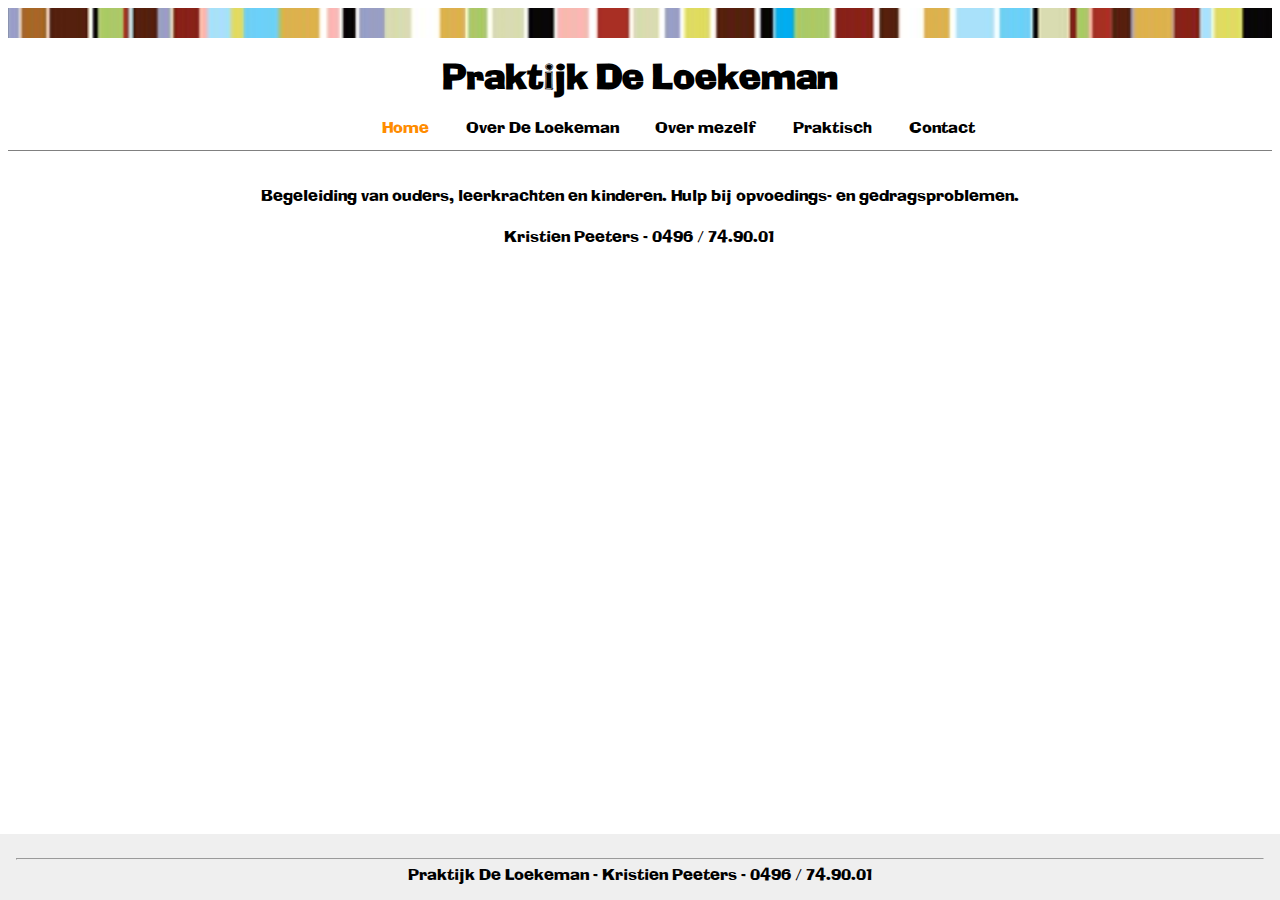
<file: index.html>
<!DOCTYPE html>
<html lang="en">
<head>
    <meta charset="UTF-8">
    <title>Praktijk De Loekeman</title>
    <link href="style.css" rel="stylesheet">
</head>
<body>
<header>
  <div class="bar"></div>
   <h1> Praktijk De Loekeman</h1>
   <ul class="flex-container">
       <li >
       <a class="active" href="index.html">Home</a>           
       </li>
       <li>
<a href="over.html"> Over De Loekeman</a>          
       </li>
       <li>
<a href="mezelf.html"> Over mezelf</a>         
       </li>
        <li>
<a href="praktisch.html"> Praktisch</a>         
       </li>
       <li>
<a href="contact.html"> Contact</a>
       </li>
   </ul>
  
</header>   
 
<main>
    <p>
       Begeleiding van ouders, leerkrachten en kinderen.
       Hulp bij opvoedings- en gedragsproblemen.
       </p>
       <p>
       Kristien Peeters - 0496 / 74.90.01
       </p>   
    
</main>
<footer>
  <hr>
  Praktijk De Loekeman - Kristien Peeters - 0496 / 74.90.01
   <!--
 <div class="kader1">
  L
</div>
<div class="kader2">
  O
</div>
<div class="kader3">
  E
</div>
<div class="kader4">
  K
</div>
<div class="kader5">
  E
</div>
<div class="kader6">
  M
</div>
<div class="kader7">
  A
</div>
<div class="kader8">
  N
</div>
-->

</footer>
</body>
</html>
</file>
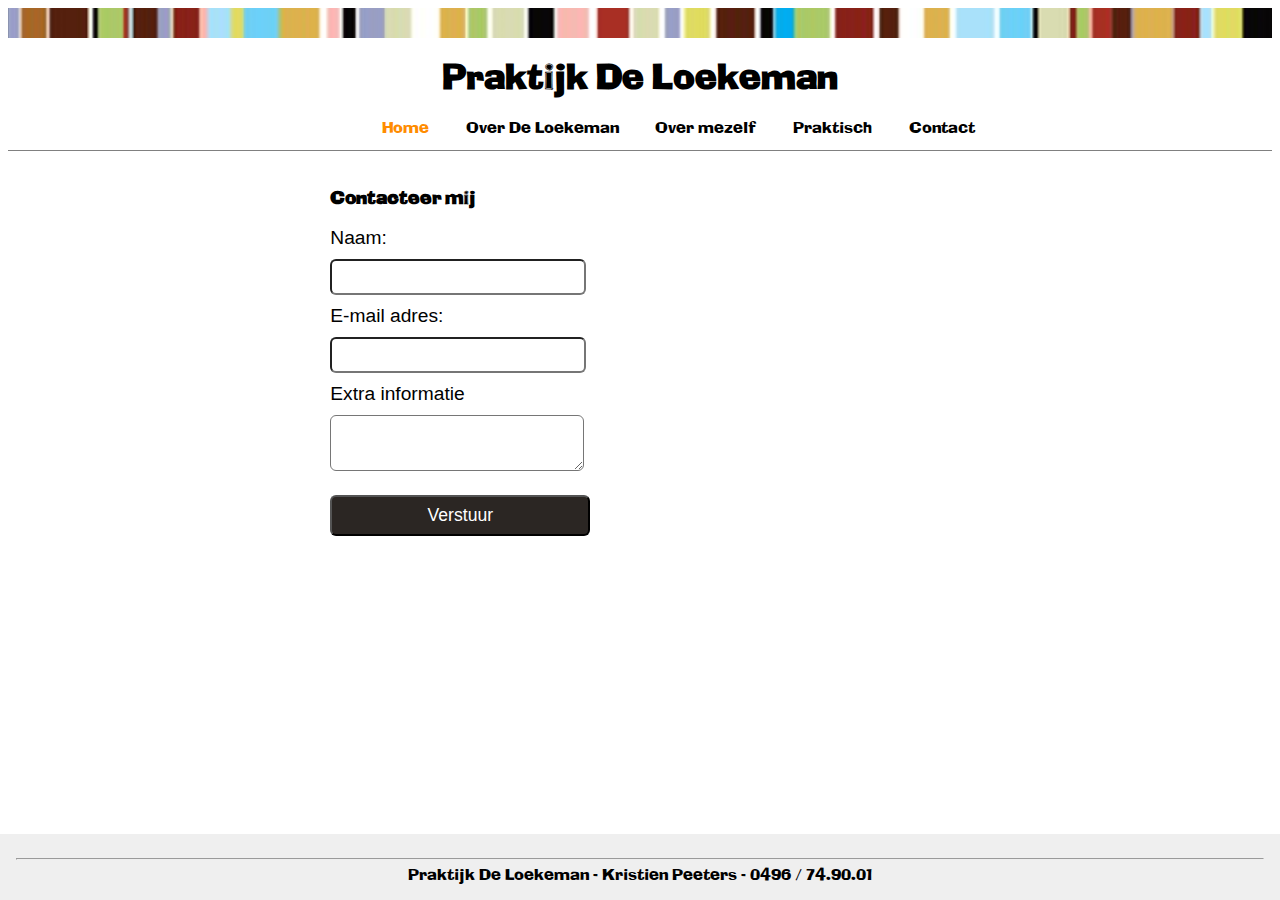
<file: contact.html>
<!DOCTYPE html>
<html lang="en">
<head>
    <meta charset="UTF-8">
    <title>Praktijk De Loekeman</title>
    <link href="style.css" rel="stylesheet">
</head>
<body>
<header>
  <div class="bar"></div>
   <h1> Praktijk De Loekeman</h1>
   <ul class="flex-container">
       <li >
       <a class="active" href="index.html">Home</a>           
       </li>
       <li>
<a href="over.html"> Over De Loekeman</a>          
       </li>
       <li>
<a href="mezelf.html"> Over mezelf</a>         
       </li>
        <li>
<a href="praktisch.html"> Praktisch</a>         
       </li>
       <li>
<a href="contact.html"> Contact</a>
       </li>
   </ul>
  
</header>   
 
<main>   
<div>
   
   <form  action="mailto:kristienpeeters@hotmail.com" method="post" enctype="text/plain">
    <h3> Contacteer mij</h3>  
    <label for="naam">Naam:</label>  
    <input type="text" name= "naam" id="naam">
    <label for="emailadres">E-mail adres:</label>
    <input type="email" name="emailadres" id="emailadres">
    <label for="contact">Extra informatie</label>
    <textarea rows="2" cols="50"  name="contact" id="contact"></textarea>
    <input type="submit" name="inloggen" value="Verstuur">
    </form>
   </div>
    </main>
<footer>
   <hr>
  Praktijk De Loekeman - Kristien Peeters - 0496 / 74.90.01
   <!--
 <div class="kader1">
  L
</div>
<div class="kader2">
  O
</div>
<div class="kader3">
  E
</div>
<div class="kader4">
  K
</div>
<div class="kader5">
  E
</div>
<div class="kader6">
  M
</div>
<div class="kader7">
  A
</div>
<div class="kader8">
  N
</div>
-->

</footer>
</body>
</html>
</body>
</html>
</file>
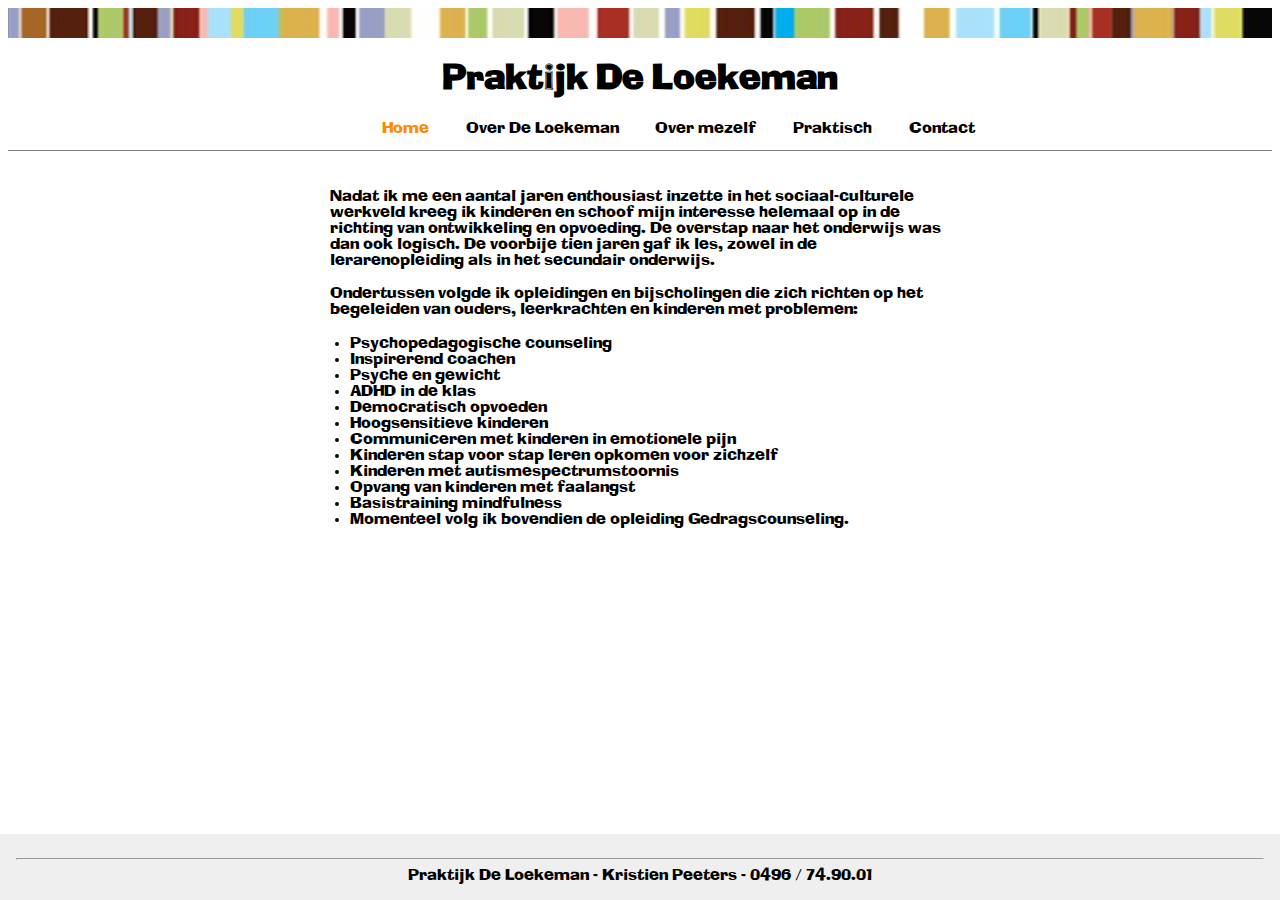
<file: mezelf.html>
<!DOCTYPE html>
<html lang="en">
<head>
    <meta charset="UTF-8">
    <title>Praktijk De Loekeman</title>
    <link href="style.css" rel="stylesheet">
</head>
<body>
<header>
  <div class="bar"></div>
   <h1> Praktijk De Loekeman</h1>
   <ul class="flex-container">
       <li >
       <a class="active" href="index.html">Home</a>           
       </li>
       <li>
<a href="over.html"> Over De Loekeman</a>          
       </li>
       <li>
<a href="mezelf.html"> Over mezelf</a>         
       </li>
        <li>
<a href="praktisch.html"> Praktisch</a>         
       </li>
       <li>
<a href="contact.html"> Contact</a>
       </li>
   </ul>
  
</header>   
 
<main class="over">
    <div>
        <p>Nadat ik me een aantal jaren enthousiast inzette in het sociaal-culturele werkveld kreeg ik kinderen en schoof mijn interesse helemaal op in de richting van ontwikkeling en opvoeding. 
       
De overstap naar het onderwijs was dan ook logisch. De voorbije tien jaren gaf ik les, zowel in de lerarenopleiding als in het secundair onderwijs. </p>
<p>
Ondertussen volgde ik opleidingen en bijscholingen die zich richten op het begeleiden van ouders, leerkrachten en kinderen met problemen: 
</p>

 <ul>
<li>Psychopedagogische counseling</li>
<li>Inspirerend coachen</li>
<li> Psyche en gewicht</li>
<li> ADHD in de klas</li>
<li> Democratisch opvoeden</li>
<li> Hoogsensitieve kinderen</li>
<li> Communiceren met kinderen in emotionele pijn</li>
<li> Kinderen stap voor stap leren opkomen voor zichzelf</li>
<li> Kinderen met autismespectrumstoornis</li>
<li> Opvang van kinderen met faalangst</li>
<li> Basistraining mindfulness</li>
<li>Momenteel volg ik bovendien de opleiding Gedragscounseling.  </li>
     </ul>

     

    </div>
</main>
<footer>
    <hr>
  Praktijk De Loekeman - Kristien Peeters - 0496 / 74.90.01
   <!--
 <div class="kader1">
  L
</div>
<div class="kader2">
  O
</div>
<div class="kader3">
  E
</div>
<div class="kader4">
  K
</div>
<div class="kader5">
  E
</div>
<div class="kader6">
  M
</div>
<div class="kader7">
  A
</div>
<div class="kader8">
  N
</div>
-->

</footer>
</body>
</html>
</file>
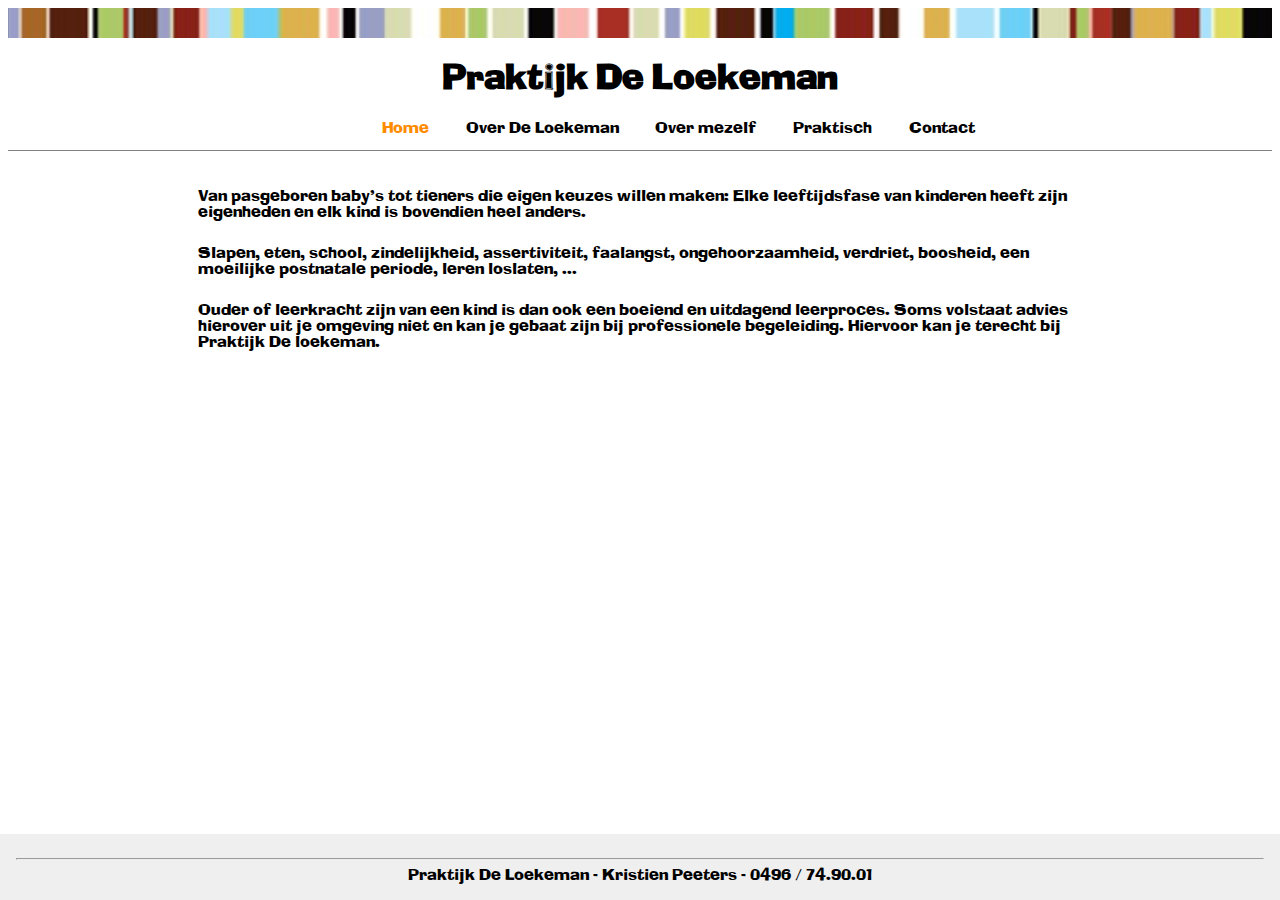
<file: over.html>
<!DOCTYPE html>
<html lang="en">
<head>
    <meta charset="UTF-8">
    <title>Praktijk De Loekeman</title>
    <link href="style.css" rel="stylesheet">
</head>
<body>
<header>
  <div class="bar"></div>
   <h1> Praktijk De Loekeman</h1>
   <ul class="flex-container">
       <li >
       <a class="active" href="index.html">Home</a>           
       </li>
       <li>
<a href="over.html"> Over De Loekeman</a>          
       </li>
       <li>
<a href="mezelf.html"> Over mezelf</a>         
       </li>
        <li>
<a href="praktisch.html"> Praktisch</a>         
       </li>
       <li>
<a href="contact.html"> Contact</a>
       </li>
   </ul>
  
</header>   
 
<main class="over">
    <p>
        Van pasgeboren baby's tot tieners die eigen keuzes willen maken: Elke leeftijdsfase van kinderen heeft zijn eigenheden en elk 
kind is bovendien heel anders. 
    </p>  
    
     <p>
         Slapen, eten, school, zindelijkheid, assertiviteit, faalangst, ongehoorzaamheid, verdriet, boosheid, een moeilijke postnatale periode, leren loslaten, ... 
     </p> 
     
     <p>
         Ouder of leerkracht zijn van een kind is dan ook een boeiend en uitdagend leerproces. 
Soms volstaat advies hierover uit je omgeving niet en kan je gebaat zijn bij professionele begeleiding. 
Hiervoor kan je terecht bij Praktijk De loekeman. 
     </p>
    
</main>
<footer>
    <hr>
  Praktijk De Loekeman - Kristien Peeters - 0496 / 74.90.01
   <!--
 <div class="kader1">
  L
</div>
<div class="kader2">
  O
</div>
<div class="kader3">
  E
</div>
<div class="kader4">
  K
</div>
<div class="kader5">
  E
</div>
<div class="kader6">
  M
</div>
<div class="kader7">
  A
</div>
<div class="kader8">
  N
</div>
-->

</footer>
</body>
</html>
</file>
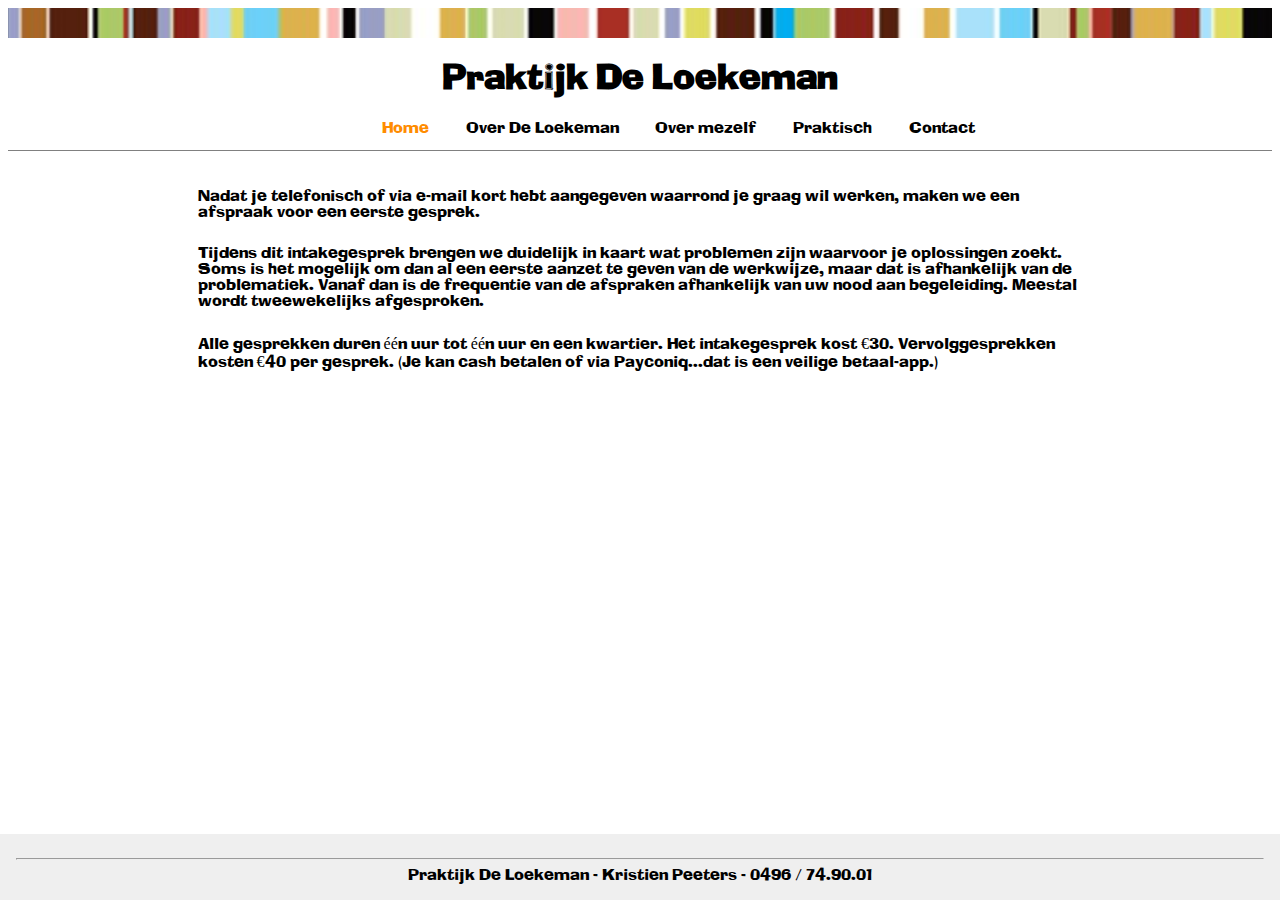
<file: praktisch.html>
<!DOCTYPE html>
<html lang="en">
<head>
    <meta charset="UTF-8">
    <title>Praktijk De Loekeman</title>
    <link href="style.css" rel="stylesheet">
</head>
<body>
<header>
  <div class="bar"></div>
   <h1> Praktijk De Loekeman</h1>
   <ul class="flex-container">
       <li >
       <a class="active" href="index.html">Home</a>           
       </li>
       <li>
<a href="over.html"> Over De Loekeman</a>          
       </li>
       <li>
<a href="mezelf.html"> Over mezelf</a>         
       </li>
        <li>
<a href="praktisch.html"> Praktisch</a>         
       </li>
       <li>
<a href="contact.html"> Contact</a>
       </li>
   </ul>
  
</header>   
 
<main class="over">
    <p>
       Nadat je telefonisch of via e-mail kort hebt aangegeven waarrond je graag wil werken, maken we een afspraak voor een eerste gesprek. 
    </p><p>
Tijdens dit intakegesprek brengen we duidelijk in kaart wat problemen zijn waarvoor je oplossingen zoekt. 
Soms is het mogelijk om dan al een eerste aanzet te geven van de werkwijze, maar dat is afhankelijk van de problematiek. 
Vanaf dan is de frequentie van de afspraken afhankelijk van uw nood aan begeleiding.  
Meestal wordt tweewekelijks afgesproken. 
    </p>
    <p>
Alle gesprekken duren één uur tot één uur en een kwartier. 
Het intakegesprek kost €30. 
Vervolggesprekken kosten €40 per gesprek. 
(Je kan cash betalen of via Payconiq...dat is een veilige betaal-app.) 
 
     </p>
    
</main>
<footer>
    <hr>
  Praktijk De Loekeman - Kristien Peeters - 0496 / 74.90.01
   <!--
 <div class="kader1">
  L
</div>
<div class="kader2">
  O
</div>
<div class="kader3">
  E
</div>
<div class="kader4">
  K
</div>
<div class="kader5">
  E
</div>
<div class="kader6">
  M
</div>
<div class="kader7">
  A
</div>
<div class="kader8">
  N
</div>
-->

</footer>
</body>
</html>
</file>
<file: style.css>
@font-face {
    font-family: ADLIB;
    src: url(ADLIB.TTF);
}

body{
  /*  background: url(background.PNG);*/
    background-repeat: no-repeat;
    background-size:cover;
    font-family: ADLIB;
}
.bar{
    background: url(background.PNG);*/
    background-repeat: no-repeat;
    background-size:cover;
    height: 30px;
}

header{
    background: white;
    margin-bottom: 3%;
}
header ul{
    list-style-type: none;
}
/*header ul li{
    float:left;
    margin-left:5%;
}*/

header ul.flex-container{
    display: flex;
    flex-direction: row;
    flex-wrap:wrap;
    justify-content:center;
    
}
header ul li{
    margin-left:3%;
}
header ul {
    border-bottom: 1px solid grey;
    padding-bottom:1%;
}

header h1{
    
    text-align: center;
    font-size: 2.2em;
    
}
header ul li a{
    text-decoration: none;
    color:black;
}



header ul li a:hover{
    text-decoration: none;
    color:black;
    border-bottom: 3px solid darkorange;
}

header ul li a.active{
    color:darkorange;
}


main{
    clear: both;
    background: white;
    
}



main p {
    width: 70%;
    margin:auto;
    text-align:center;
    margin-bottom: 2%;
}

main div, main ul, main form {
    width: 70%;
    margin:auto;
   
    margin-bottom: 2%;
}



main.over p{
    text-align: left;
}


.kader1, .kader2, .kader3, .kader4, .kader5 {
  width: 60px;
  height: 45px;
  margin-left: 50px;
  text-align: center;
  font-size: 3em;
  padding-top: 10px;
}

.kader1 {
  background-color: #69C0B8;
  position: relative;
  top: 20px;}

.kader2 {
  background-color: #E6344C;
  position: relative;
  left: 70px;
  z-index: 10;}

.kader3 {
  background-color: #986399;
  position: relative;
  left: 300px;
  bottom: 350px;}

.kader4 {
  background-color: yellow;
  position: relative;
  bottom: 250px;}

.kader5 {
  background-color: #003E79;
  position: relative;
  bottom: 450px;
  left: 300px;}


/*
FORM
*/




label {
    font-family: helvetica;
    margin: 10px 0;
    display: block;
  
    font-size: 1.2em;
    
}

input[type="text"], input[type="email"], input[type="password"] , textarea  {
    font-family: helvetica;
    font-size: 1.2em;
    width: 242px;
    color: #333;
    padding: 5px;
    padding-left: 5px;
    border-radius: 6px;
    background-color: rgba(255,255,255,0.7);
}

input[type="submit"]  {
    font-family: helvetica;
    font-size: 1.1em;
    width: 260px;
    background-color: #2B2623;
    padding: 8px 5px;
    margin: 20px 0 0 0;
    display: block;
    border-radius: 6px;
    color: white;
}

select {
    width: 257px;
    /* de background zetten is essentieel om vat te krijgen     op de styling van een select! */ 
    background: white;
    font-size: 1.2em;
    color: #333;
    height: 35px;   
    background-color: rgba(255,255,255,0.7);
}

footer {
  position: absolute;
  right: 0;
  bottom: 0;
  left: 0;
  padding: 1rem;
  background-color: #efefef;
  text-align: center;
}


  @media(max-width:500px){
             header ul.flex-container {
                 width: 100%;
                flex-direction:column;
                 justify-content: center;
                 margin-left:20%;
                         
      }
      
      header ul li{
          margin-bottom: 2%;
      }

}
</file>
